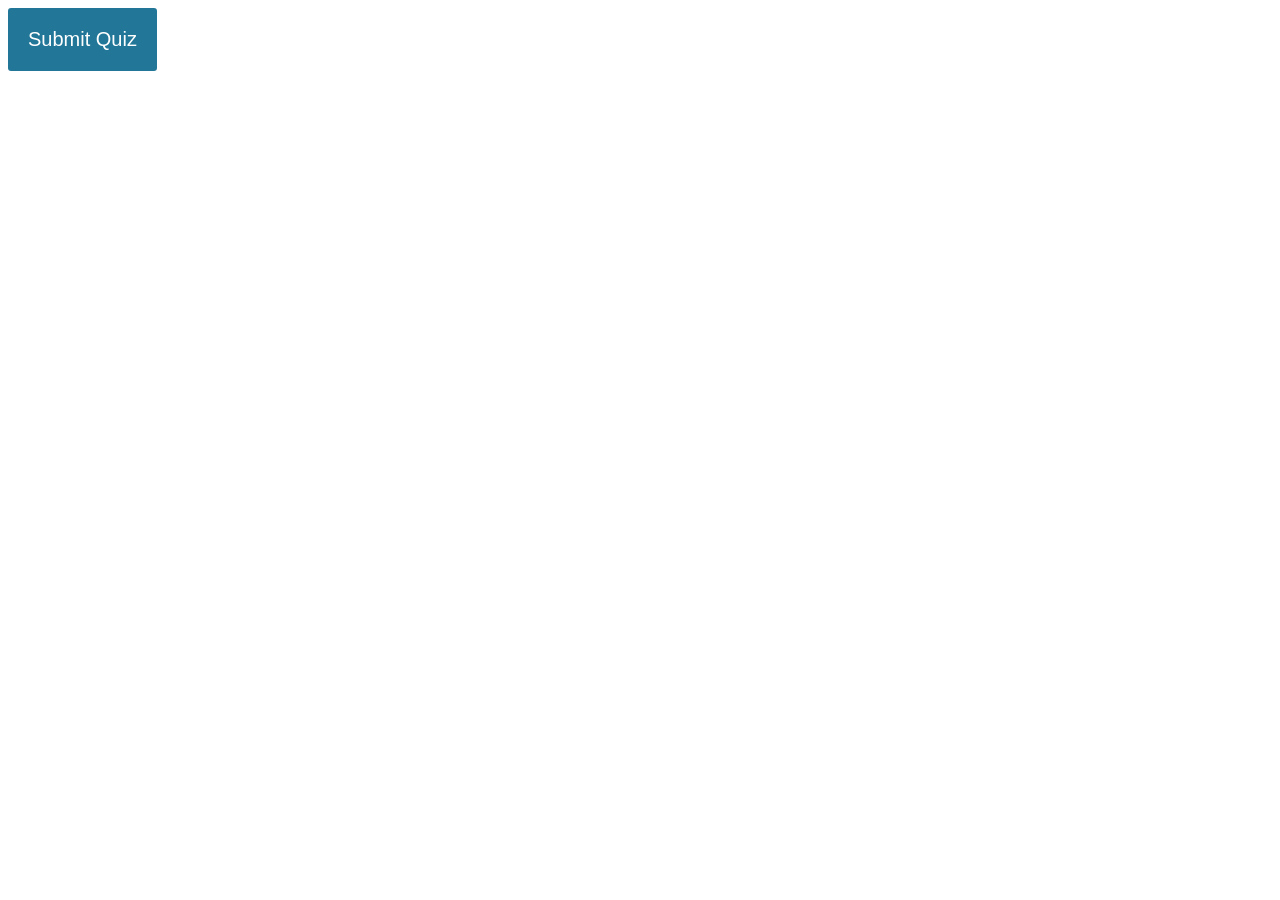
<file: index.html>
<!DOCTYPE html>
<html lang="en">
<head>
    <title>quiz-tutorial</title>
    <meta charset="UTF-8">
    <meta http-equiv="X-UA-Compatible" content="IE=edge">
    <meta name="viewport" content="width=device-width, initial-scale=1.0">

    <link rel="stylesheet" href="style.css">
</head>
<body>

    <div id="quiz"></div>
    <button id="submit">Submit Quiz</button>
    <div id="results"></div>

</body>
</html>
</file>
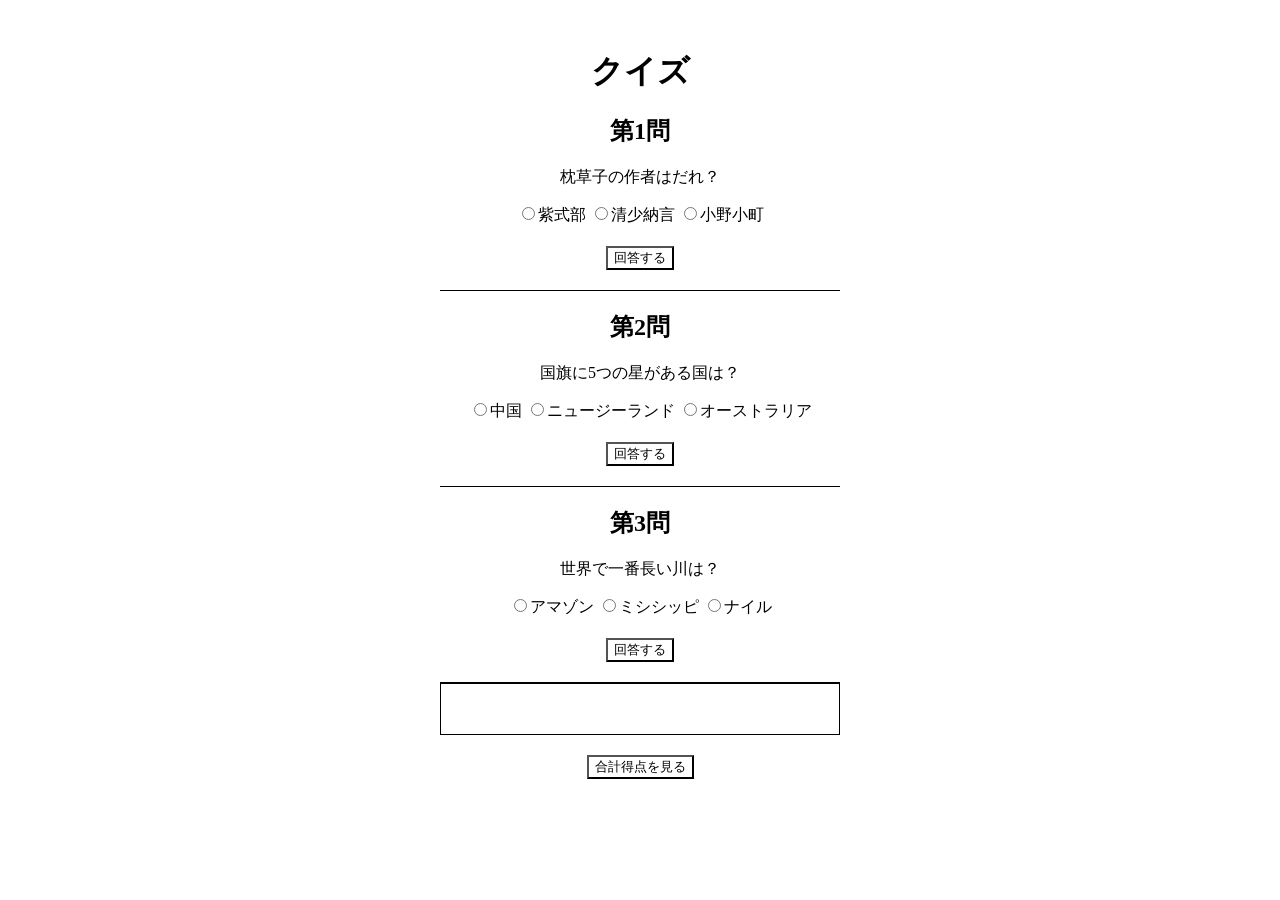
<file: quiz-1/index.html>
<!DOCTYPE html>
<html>
<head>
<link rel="stylesheet" href="style.css" />
<script src="script.js"></script>
</head>
<body>
<div class="quizzes-container">
  <h1>クイズ  </h1>
  <div class="quiz-container">
    <h2>第1問</h2>
    <div>
      <p>枕草子の作者はだれ？</p>
    </div>
    <form id="quiz-1">
      <input name="answer" type="radio" value="a">紫式部</input>
      <input name="answer" type="radio" value="b">清少納言</input>
      <input name="answer" type="radio" value="c">小野小町</input>
    </form>
    <button class="btn" type="button" onclick="answerQuiz1();">回答する</button>
  </div>
  <div class="quiz-container">
    <h2>第2問</h2>
    <div>
      <p>国旗に5つの星がある国は？</p>
    </div>
    <form id="quiz-2">
      <input name="answer" type="radio" value="a">中国</input>
      <input  name="answer" type="radio" value="b">ニュージーランド</input>
      <input name="answer" type="radio" value="c">オーストラリア</input>
    </form>
    <button class="btn" type="button" onclick="answerQuiz2();">回答する</button>
  </div>
  <div class="quiz-container">
    <h2>第3問</h2>
    <div>
      <p>世界で一番長い川は？</p>
    </div>
    <form id="quiz-3">
      <input name="answer" type="radio" value="a">アマゾン</input>
      <input name="answer" type="radio" value="b">ミシシッピ</input>
      <input name="answer" type="radio" value="c">ナイル</input>
    </form>
    <button class="btn" type="button" onclick="answerQuiz3();">回答する</button>  
  </div>
  <div id="score-container">
    <p id="score-message"></p>
  </div>
  <button class="btn-score" type="button" onclick="showScore();">合計得点を見る</button>
</div>
</body>
</file>
<file: style.css>
body{
    font-size: 20px;
    font-family: sans-serif;
    color: #333;
}
.question{
    font-weight: 600;
}
.answers {
    margin-bottom: 20px;
}
.answers label{
    display: block;
}
#submit{
    font-family: sans-serif;
    font-size: 20px;
    background-color: #279;
    color: #fff;
    border: 0px;
    border-radius: 3px;
    padding: 20px;
    cursor: pointer;
    margin-bottom: 20px;
}
#submit:hover{
    background-color: #38a;
}
</file>
<file: quiz-1/style.css>
body {
    font-family: serif;
    text-align: center;
  }
  
  .quizzes-container {
    width: 400px;
    margin: 50px auto;
  }
  
  .quiz-container {
    border-bottom:1px solid black;
    padding-bottom: 20px;
  }
  
  .btn {
    margin-top: 20px;
    font-family: serif;
    background-color: white;
  }
  
  #score-container {
    border: 1px solid black;
    height: 50px;
  }
  
  .btn-score {
    display: block;
    margin: 20px auto;
    font-family: serif;
    background-color: white;
  }
</file>
